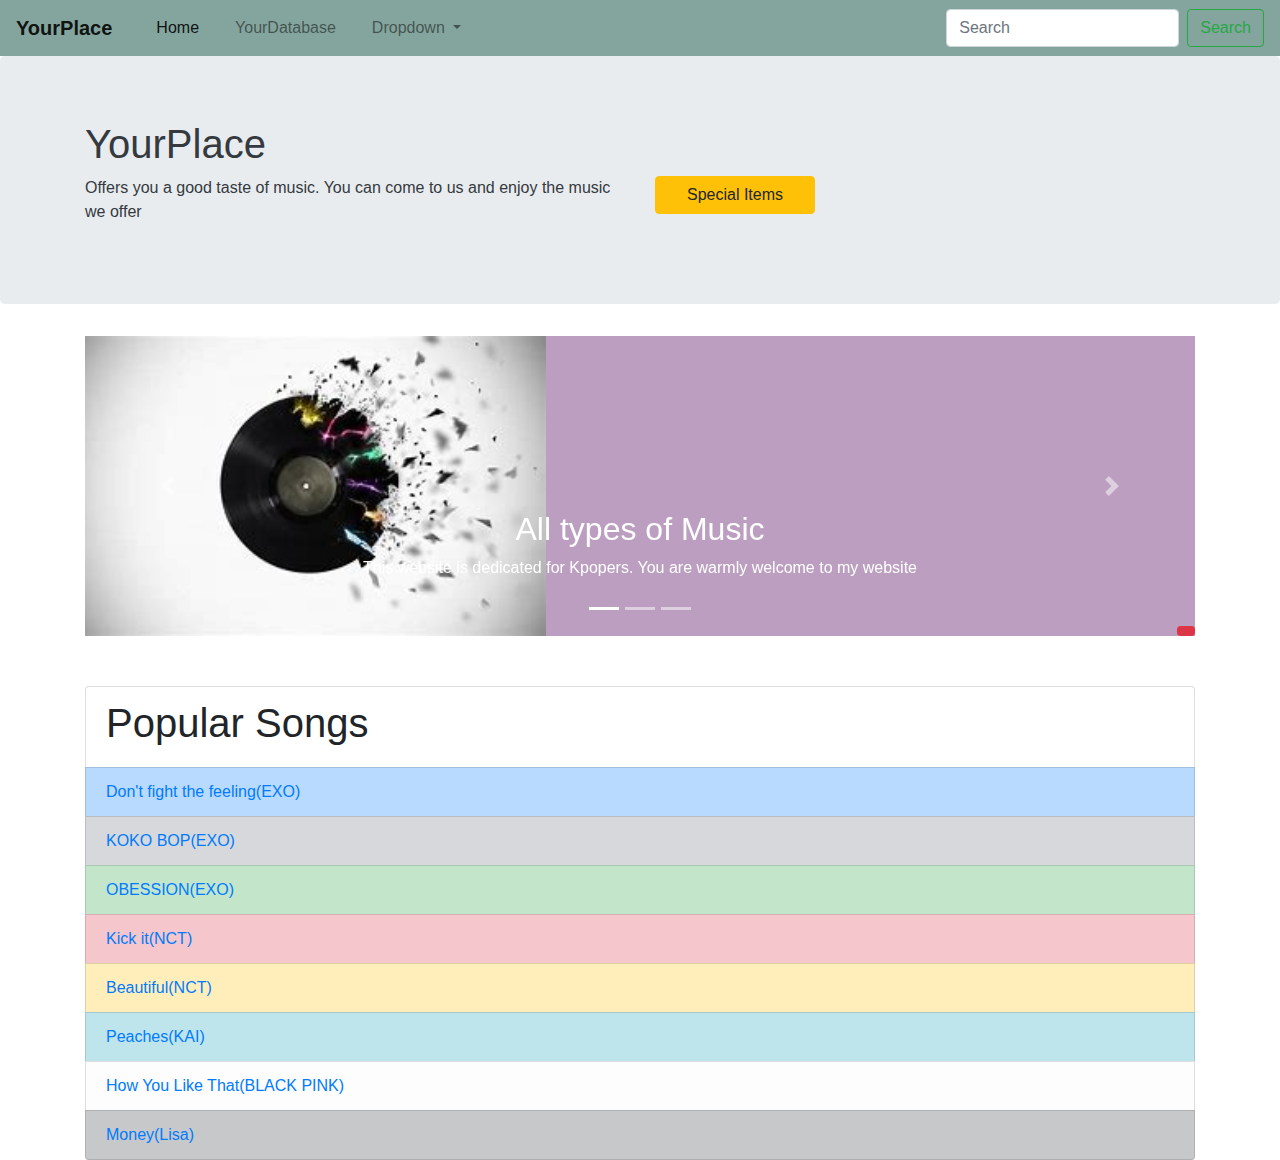
<file: index.html>
<html lang="en">
<head>
    <meta charset="UTF-8">
    <meta http-equiv="X-UA-Compatible" content="IE=edge">
    <meta name="viewport" content="width=device-width, initial-scale=1.0">
    <title>Document</title>
    <link rel="stylesheet" href="styles.css">
    <link rel="icon" type="image/x-icon" href="assets/favicon.ico" />
    <link rel="stylesheet" href="https://maxcdn.bootstrapcdn.com/bootstrap/4.0.0/css/bootstrap.min.css" integrity="sha384-Gn5384xqQ1aoWXA+058RXPxPg6fy4IWvTNh0E263XmFcJlSAwiGgFAW/dAiS6JXm" crossorigin="anonymous">
    <link rel="stylesheet" href="https://maxcdn.bootstrapcdn.com/bootstrap/4.0.0/css/bootstrap.min.css" integrity="sha384-Gn5384xqQ1aoWXA+058RXPxPg6fy4IWvTNh0E263XmFcJlSAwiGgFAW/dAiS6JXm" crossorigin="anonymous">
    <script src="https://maxcdn.bootstrapcdn.com/bootstrap/4.0.0/js/bootstrap.min.js" integrity="sha384-JZR6Spejh4U02d8jOt6vLEHfe/JQGiRRSQQxSfFWpi1MquVdAyjUar5+76PVCmYl" crossorigin="anonymous"></script>
</head>
<body>
    <nav class="navbar navbar-expand-lg navbar-light" style="background-color: #84a59d;">
        <a class="navbar-brand" href="#">YourPlace</a>
        <button class="navbar-toggler" type="button" data-toggle="collapse" data-target="#navbarSupportedContent" aria-controls="navbarSupportedContent" aria-expanded="false" aria-label="Toggle navigation">
          <span class="navbar-toggler-icon"></span>
        </button>
      
        <div class="collapse navbar-collapse" id="navbarSupportedContent">
          <ul class="navbar-nav mr-auto">
            <li class="nav-item active">
              <a class="nav-link " href="#">Home <span class="sr-only">(current)</span></a>
            </li>
            <li class="nav-item">
              <a class="nav-link " href="#">YourDatabase</a>
            </li>
            <li class="nav-item dropdown">
                <a class="nav-link dropdown-toggle" href="#" id="navbarDropdown" role="button" data-toggle="dropdown" aria-haspopup="true" aria-expanded="false">
                  Dropdown
                </a>
                <div class="dropdown-menu" aria-labelledby="navbarDropdown">
                  <a class="dropdown-item" href="#">Action</a>
                  <a class="dropdown-item" href="#">Another action</a>
                  <div class="dropdown-divider"></div>
                  <a class="dropdown-item" href="#">Something else here</a>
                </div>
              </li>
            
          </ul>
          <form class="form-inline my-2 my-lg-0" method="get" id="searchForm">
            <input class="form-control mr-sm-2" id ="searchinput" type="search" placeholder="Search" aria-label="Search">
            <button class="btn btn-outline-success my-2 my-sm-0" onclick="searchSite()">Search</button>
          </form>
        </div>
      </nav>
    <header class="jumbotron">
    <div class="container">
        <div class="row row-header">
            <div class="col-12 col-sm-6 text-dark">
                <h1>YourPlace</h1>
                <p>Offers you a good taste of music. You can come to us and enjoy the music we offer</p>
            </div>  
            
            <div class="col-xs-12 col-sm-2 ">    
                <p style="padding:20px; "></p>
                
                <a type="button" class="btn btn-warning btn-block  "
                        data-toggle="modal" data-target=""
                    data-html="true" 
                    
                    data-placement="bottom"
                    href="" id="reserve_button" > Special Items </a>
                
            </div>
            
        </div>
    </div>
   </header>
      
  <div class="container">
    <div class="row row-content">
        <div class="col">
            <div id="mycarousel" class="carousel slide" data-ride="carousel">
              <div class="carousel-inner" role="listbox">
                  <div class="carousel-item active">
                      <img  class="d-block img-fluid" src="photos/photos.jpg" alt="uthappizza">
                      <div class="carousel-caption d-none d-md-block">
                        <h2 class="mt-0">All types of Music </h2>
                        <p class="d-none d-lg-block">This website is dedicated for Kpopers. You are warmly welcome to my website </p>
                      </div>

                  </div>
                  <div class="carousel-item ">
                    <img class="d-block img-fluid" src="photos/EXO.jpg" alt="buffet">
                    <div class="carousel-caption d-none d-md-block">
                    <h1>EXO</h1>
                
                    <p class="d-none d-lg-block">Exo (Korean: 엑소; stylized in all caps) is a South Korean-Chinese boy band based in Seoul, consisting of nine members: Xiumin, Suho, Lay, Baekhyun, Chen, Chanyeol, D.O., Kai and Sehun. The band was formed by SM Entertainment in 2011 and debuted in 2012. Their music—released and performed in Korean, Mandarin, and Japanese—primarily incorporates pop, hip-hop, and R&B, including elements of electronic dance music genres such as house and trap. The band ranked as one of the top five most influential celebrities on the Forbes Korea Power Celebrity list from 2014 to 2018 and have been labeled "Kings of K-pop" and the "Biggest boyband in the world" by various media outlets.</p>
                    </div>
                  </div>
                  <div class="carousel-item ">
                      <img class="d-block img-fluid" src="photos/NCT.jpg" alt="">
                      <div class="carousel-caption d-none d-md-block">
                        <h2 class="mt-0">NCT</h2>
                        <h4>Kpop</h4>
                        <p class="d-none d-lg-block">NCT (Korean: 엔시티; an acronym for Neo Culture Technology)[3] is a South Korean boy band formed by SM Entertainment and introduced in January 2016. The group consists of 23 members as of April 2021, ranging in age from late teens to mid-twenties and divided into four different sub-units.</p>
                      </div>
                  </div>
                  <div class="carousel-item ">
                    <img class="d-block img-fluid" src="photos/BP.jpg" alt="buffet">
                    <div class="carousel-caption d-none d-md-block">
                    <h1>BLACK PINK</h1>
                
                    <p class="d-none d-lg-block">Blackpink (Korean: 블랙핑크; commonly stylized as BLACKPINK or BLΛƆKPIИK) is a South Korean girl group formed by YG Entertainment, consisting of members Jisoo, Jennie, Rosé, and Lisa. The group debuted in August 2016 with their single album Square One, which featured "Whistle" and "Boombayah", their first number-one entries on South Korea's Gaon Digital Chart and the Billboard World Digital Song Sales chart, respectively.</p>
                    </div>
                  </div>
              </div>
              <ol class="carousel-indicators">
                <li data-target="#mycarousel" data-slide-to="0" class="active"></li>
                <li data--target="#mycarousel" data-slide-to="1"></li>
                <li data--target="#mycarousel" data-slide-to="2"></li>
    
              </ol>
            <a class="carousel-control-prev" href="#mycarousel" role="button" data-slide="prev">
                <span class="carousel-control-prev-icon"></span>
            </a>
            <a class="carousel-control-next" href="#mycarousel" role="button" data-slide="next">
                <span class="carousel-control-next-icon"></span>
    
            </a>
            
            <button class="btn btn-danger btn-sm" id="carouselButton">
                <span id ="carousel-button-icon" class="fa fa-pause"></span>
            </button>
                
            
            </div>

        </div>
    </div>
      

    <ul class="list-group">
      <li class="list-group-item"><h1>Popular Songs</h1></li>
    
      
      <li class="list-group-item list-group-item-primary"><a href="https://www.youtube.com/watch?v=2IkoKhr6Tss"> Don't fight the feeling(EXO)</a></li>
      <li class="list-group-item list-group-item-secondary"><a href="https://www.youtube.com/watch?v=IdssuxDdqKk">KOKO BOP(EXO)</a></li>
      <li class="list-group-item list-group-item-success"><a href="https://www.youtube.com/watch?v=uxmP4b2a0uY">OBESSION(EXO)</a></li>
      <li class="list-group-item list-group-item-danger"><a href="https://www.youtube.com/watch?v=2OvyA2__Eas">Kick it(NCT)</a></li>
      <li class="list-group-item list-group-item-warning"><a href="https://www.youtube.com/watch?v=nAvjYapdSxk">Beautiful(NCT)</a></li>
      <li class="list-group-item list-group-item-info"><a href="https://www.youtube.com/watch?v=GUdnTGnm6Yk">Peaches(KAI)</a></li>
      <li class="list-group-item list-group-item-light"><a href="https://www.youtube.com/watch?v=ioNng23DkIM">How You Like That(BLACK PINK) </a></li>
      <li class="list-group-item list-group-item-dark"><a href="https://www.youtube.com/watch?v=dNCWe_6HAM8">Money(Lisa)</a></li>
    </ul>
    <script src="https://code.jquery.com/jquery-3.2.1.slim.min.js" integrity="sha384-KJ3o2DKtIkvYIK3UENzmM7KCkRr/rE9/Qpg6aAZGJwFDMVNA/GpGFF93hXpG5KkN" crossorigin="anonymous"></script>
    <script src="https://cdnjs.cloudflare.com/ajax/libs/popper.js/1.12.9/umd/popper.min.js" integrity="sha384-ApNbgh9B+Y1QKtv3Rn7W3mgPxhU9K/ScQsAP7hUibX39j7fakFPskvXusvfa0b4Q" crossorigin="anonymous"></script>
    <script src="https://maxcdn.bootstrapcdn.com/bootstrap/4.0.0/js/bootstrap.min.js" integrity="sha384-JZR6Spejh4U02d8jOt6vLEHfe/JQGiRRSQQxSfFWpi1MquVdAyjUar5+76PVCmYl" crossorigin="anonymous"></script>
    <script src="js/index.js"></script>
</body>
</html>
</file>
<file: styles.css>
.nav-link{
    text-decoration: #f6bd60;
    font-weight: 500;
}
.nav-item{
    padding-left: 20px;
}
.navbar-brand{
    color: floralwhite;
    font-weight: 600;
}
.jumbotron {
   padding: 70px 30px 70px 30px;
   margin: 0px auto;
   background:#bc9ec1;
   color: floralwhite;


}
.carousel{
    background: #bc9ec1;
    width: 100%;
    padding-top: 0;
}

.carousel-item{
    height:300px;
    width: max-content;

}

.carousel-item img{
    position : absolute;
    top:0;
    left:0;
    min-height: 300px;
}
#carouselButton {
    right: 0px;
    position: absolute;
    bottom: 0px;

}
.banner{
    background-color: #f6bd60;
}
.list-group{

    margin-top: 50px;
}
</file>
